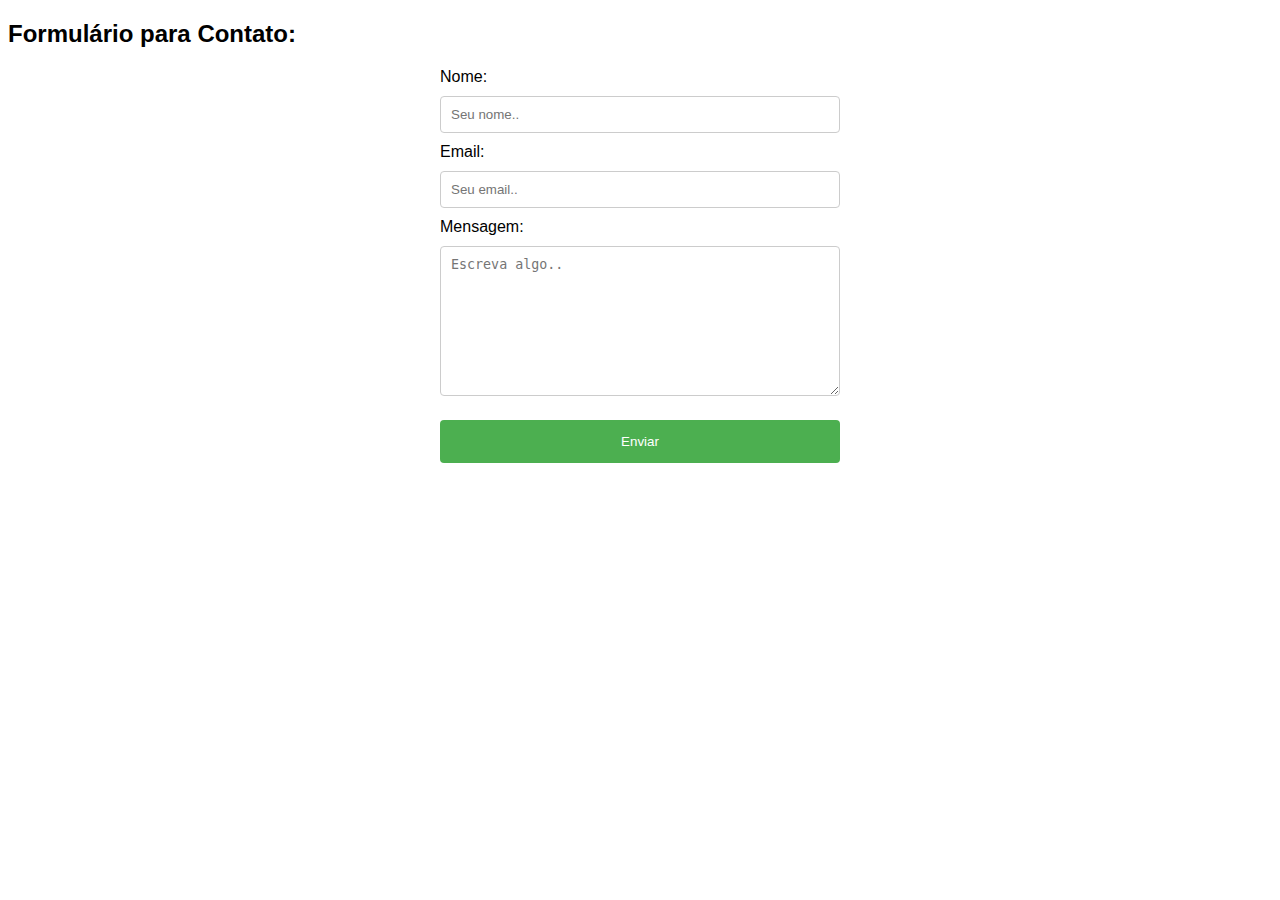
<file: form.html>
<!DOCTYPE html>
<html lang="en">
<head>
    <meta charset="UTF-8">
    <meta name="viewport" content="width=device-width, initial-scale=1.0">
    <title>Formulário de Contato</title>
    <style

     
        <//!-- sinto muito mas nao consegui juntar todo o codigo css/ entao tive que fazer CSS interno-->
        
        body {
            font-family: Arial, sans-serif;
        }

        form {
            max-width: 400px;
            margin: 0 auto;
        }

        input[type="text"], input[type="email"], textarea {
            width: 100%;
            padding: 10px;
            margin: 10px 0;
            border: 1px solid #ccc;
            border-radius: 4px;
            box-sizing: border-box;
        }

        textarea {
            height: 150px;
        }

        input[type="submit"] {
            background-color: #4CAF50;
            color: white;
            padding: 14px 20px;
            margin: 10px 0;
            border: none;
            border-radius: 4px;
            cursor: pointer;
            width: 100%;
        }

        input[type="submit"]:hover {
            background-color: #45a049;
        }
    </style>
</head>
<body>

    <h2>Formulário para Contato:</h2>

    <form id="formulario" action="/submit_form" method="post">
        <label for="name">Nome:</label>
        <input type="text" id="name" name="name" placeholder="Seu nome.." required>

        <label for="email">Email:</label>
        <input type="email" id="email" name="email" placeholder="Seu email.." required>

        <label for="message">Mensagem:</label>
        <textarea id="message" name="message" placeholder="Escreva algo.." required></textarea>

        <input type="submit" value="Enviar">
    </form>

</body>
</html>
</file>
